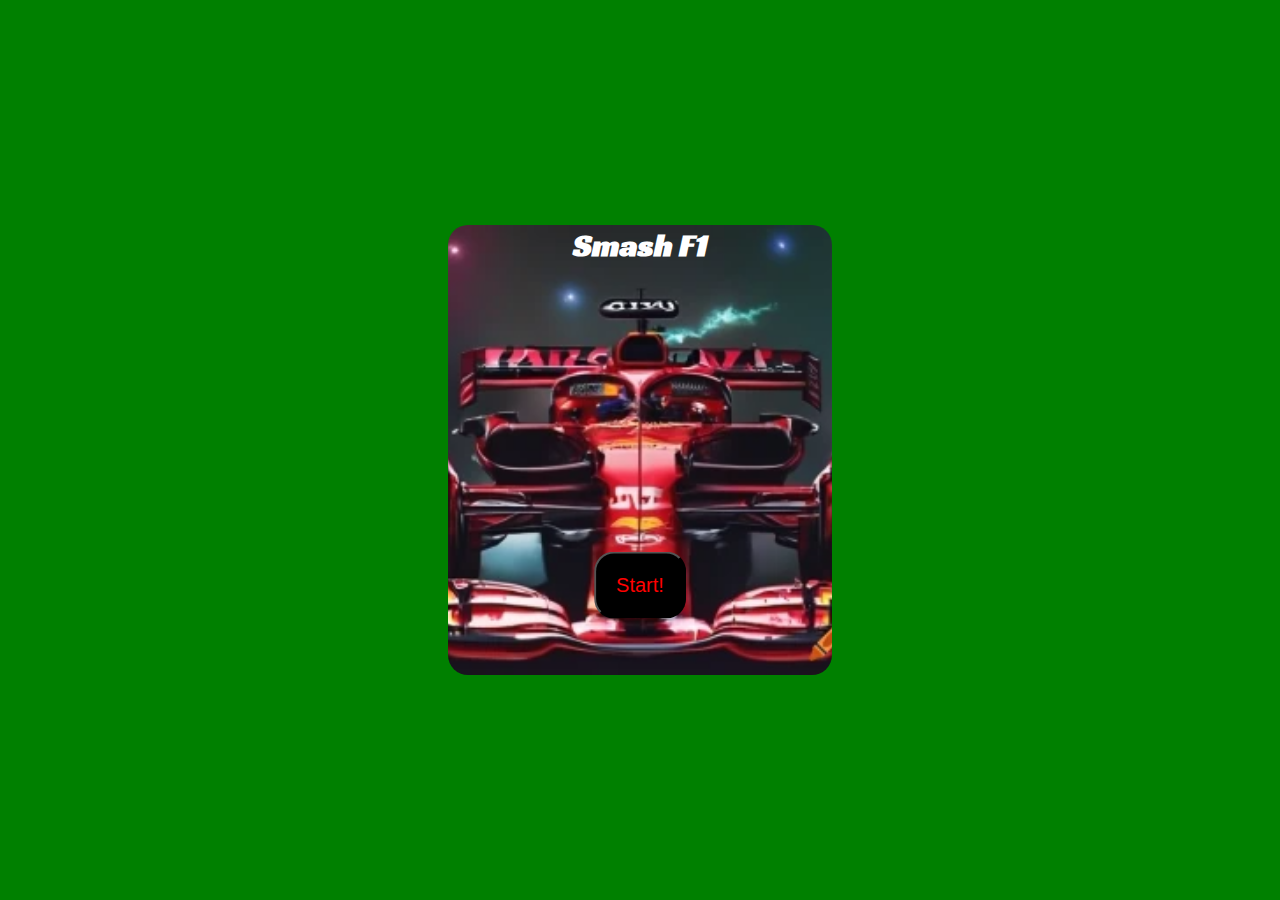
<file: index.html>
<!DOCTYPE html>
<html lang="en">
  <head>
    <meta charset="UTF-8" />
    <meta http-equiv="X-UA-Compatible" content="IE=edge" />
    <meta name="viewport" content="width=device-width, initial-scale=1.0" />
    <title>Smash-F1</title>
    <link rel="stylesheet" href="./style/stilos.css" />

    <!-- GOOGLE FONTS -->
    <link rel="preconnect" href="https://fonts.googleapis.com">
    <link rel="preconnect" href="https://fonts.gstatic.com" crossorigin>
    <link href="https://fonts.googleapis.com/css2?family=Comfortaa:wght@300;400;500;600;700&family=Plus+Jakarta+Sans:wght@300;400;500;600;700&family=Poppins:wght@100;200;300;400;500;600;700;800&family=Racing+Sans+One&display=swap" rel="stylesheet">
  </head>
  <body>
    <div id="road"></div>

    <div id="clasif">
      <p>Pos:</p>
      <p id="pos">20</p>
    </div>
    
    <div id="start-container">
      <h1 style="color: #ffffff">Smash F1</h1>
      <button id="start-btn">Start!</button>
    </div>
    
    <!-- Pantalla final si pierdo -->
    <div id="gameover-screen" class="container">
      <h1>Alonso loses again!</h1>
      <img src="./imagenes/game-over.jpg" alt="logo" />
      <button class="restart-btn">Try Again!</button>
    </div>

    <!-- Pantalla final si gano-->
    <div id="wingame-screen" class="container">
      <h1>Finally, Alonso could win!</h1>
      <img src="./imagenes/alonso-ganador.jpeg" alt="">
      <button class="restart-btn">Play Again!</button>
    </div>
    
    <script src="./js/obstacle.js"></script>
    <script src="./js/roaddivisor.js"></script>
    <script src="./js/enemycar.js"></script>
    <script src="./js/game.js"></script>
    <script src="./js/alonso.js"></script>
    <script src="./js/main.js"></script>
  </body>
</html>
</file>
<file: style/stilos.css>
* {
  margin: 0;
  padding: 0;
  box-sizing: border-box;
}

body {
  background-color: #008000;
  height: 100vh;
  display: grid;
  place-items: center;
  overflow-y: hidden;
  font-family: 'Racing Sans One', cursive;
}

#road {
  width: 70%;
  height: 100%;
  background-color: rgb(125, 125, 125);
  position: relative;
  display: none;
}

#start-container {
  /* Ajusta la ruta de la imagen según tu archivo */
  background-image: url("../imagenes/craiyon_091909_una_imagen_que_sea_un_titulo_que_se_llama_smash_f1.png");
  background-size: cover;
  background-position: center;
  background-repeat: no-repeat;
  border-radius: 20px;
  /* Ajusta el tamaño y posicionamiento del contenedor según tus necesidades */
  width: 30%;
  height: 50vh;
  display: flex;
  justify-content: center;
  position: relative;
}

#start-btn {
  background-color: black;
  color: red;
  padding: 20px;
  font-size: 20px;
  font-family: 'Lucida Sans', 'Lucida Sans Regular', 'Lucida Grande', 'Lucida Sans Unicode', Geneva, Verdana, sans-serif;
  border-radius: 20px;
  position: absolute;
  top: 80%;
  left: 50%;
  transform: translate(-50%, -50%);
  z-index: 100;
}

.container {
  display: flex;
  flex-direction: column;
  justify-content: center;
  align-items: center;
  gap: 10px;
}

.restart-btn {
  background-color: black;
  cursor: pointer;
  color: #fff;
  padding: 16px 32px;
  font-size: 24px;
  font-weight: bold;
  position: relative;
  border-radius: 12px;
  font-family: 'Lucida Sans', 'Lucida Sans Regular', 'Lucida Grande', 'Lucida Sans Unicode', Geneva, Verdana, sans-serif;
  border-radius: 20px;
}

.restart-btn::before {
  content: "";
  position: absolute;
  top: 0;
  left: 0;
  z-index: -1;
  width: 100%;
  height: 100%;
  background: linear-gradient(
    45deg,
    red, blue, deeppink, blue, 
    red, blue, deeppink, blue
  );
  background-size: 800%;
  border-radius: 10px;
  filter: blur(8px);
  animation: glowing 20s linear infinite;

}

#clasif, p {
  color: aquamarine;
}


#clasif {
  background-color: black;
  cursor: pointer;
  color: #fff;
  padding: 16px 32px;
  font-size: 24px;
  font-weight: bold;
  position: relative;
  border-radius: 12px;
  font-family: 'Lucida Sans', 'Lucida Sans Regular', 'Lucida Grande', 'Lucida Sans Unicode', Geneva, Verdana, sans-serif;
  border-radius: 20px;
}

#clasif::before {
  content: "";
  position: absolute;
  top: 0;
  left: 0;
  z-index: -1;
  width: 100%;
  height: 100%;
  background: linear-gradient(
    45deg,
    red, blue, deeppink, blue, 
    red, blue, deeppink, blue
  );
  background-size: 800%;
  border-radius: 10px;
  filter: blur(8px);
  animation: glowing 20s linear infinite;
}

@keyframes glowing {
  0% {
    background-position: 0 0;
  }
  50% {
    background-position: 400% 0;
  }
  100% {
    background-position: 0 0;
  }
}

#gameover-screen, #wingame-screen {
  display: none;
}

#clasif {
  padding: 20px;
  background-color: #ffffff;
  position: absolute;
  top: 10px;
  left: 10px;
  display: none;
}
</file>
